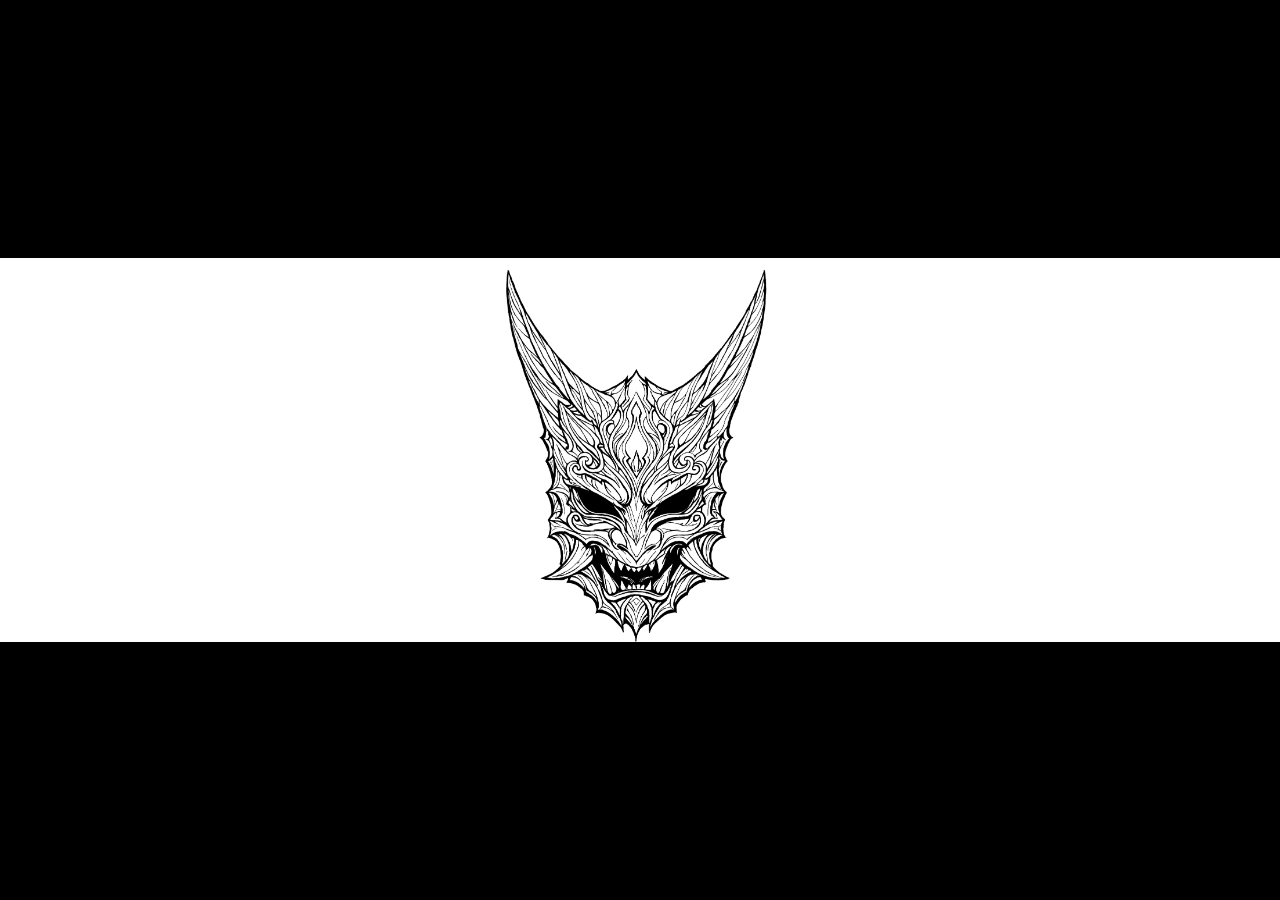
<file: index.html>
<!DOCTYPE html>
<html lang="en">
<head>
    <link rel="stylesheet" href="css/index.css">
    <title>ZypheraOS</title>
    <meta charset="UTF-8">
    <meta name="viewport" content="width=device-width, initial-scale=1.0">

</head>

<body>
    <div class="mid-sector">
        <img id="yaksha-mask" src="assets/mask-white.png">
        <div class="loader"></div>
    </div>
    
    <button class="neon-button">Get Started</button>
</body>

    <script src="javascript/index.js"></script>
</html>
</file>
<file: css/index.css>
/* Reset box-sizing */
* {
    box-sizing: border-box;
}

/* Parent container - centers content vertically */
body {
    background-color: black;
    display: flex;
    flex-direction: column;
    justify-content: center;
    align-items: stretch;
    min-height: 100vh;
    margin: 0;
    font-family: -apple-system, BlinkMacSystemFont, 'Segoe UI', sans-serif;
}

/* Middle section with reveal animation */
.mid-sector {
    background-color: white;
    height: 384px;
    display: flex;
    justify-content: center;
    align-items: center;
    position: relative;
    overflow: hidden;
    
    /* Clip-path animation reveals from center vertically */
    animation: clipReveal 0.6s ease-out;
}

/* Keyframe: reveals container from center outward */
@keyframes clipReveal {
    from {
        clip-path: inset(50% 0% 50% 0%);
    }
    to {
        clip-path: inset(0% 0% 0% 0%);
    }
}

/* Keyframe: hides container back to center */
@keyframes clipHide {
    from {
        clip-path: inset(0% 0% 0% 0%);
    }
    to {
        clip-path: inset(50% 0% 50% 0%);
    }
}

/* Class to trigger hide animation */
.mid-sector.hiding {
    animation: clipHide 0.6s ease-in forwards;
}

/* Content container - never warps, only fades in */
.mid-sector > * {
    animation: fadeIn 0.8s ease-out;
    max-width: 100%;
    max-height: 100%;
    flex-shrink: 1;
    /* Ensure content doesn't exceed container */
    overflow: hidden;
}

/* Keyframe: simple opacity fade with scale locked at 1 */
@keyframes fadeIn {
    from {
        opacity: 0;
        transform: scale(1); /* Explicitly lock scale */
    }
    to {
        opacity: 1;
        transform: scale(1); /* No scaling throughout */
    }
}

/* Utility class to reset animations (for replay functionality) */
.reset {
    animation: none;
}


/* Yaksha image styling */
#yaksha-mask {
  position: absolute;
  opacity: 1;
  transition: opacity 0.5s ease-out;
}

#yaksha-mask.hidden {
  opacity: 0;
  pointer-events: none;
}

/* HTML: <div class="loader"></div> */
.loader {
  width: 120px;
  height: 22px;
  border-radius: 20px;
  color: #000000;
  border: 2px solid;
  position: absolute;
  opacity: 0;
  visibility: hidden;
  transition: opacity 0.5s ease-in, visibility 0s 0.5s;
}

.loader.visible {
  opacity: 1;
  visibility: visible;
  transition: opacity 0.5s ease-in, visibility 0s 0s;
}

.loader::before {
  content: "";
  position: absolute;
  margin: 2px;
  inset: 0 100% 0 0;
  border-radius: inherit;
  background: currentColor;
  animation: none;
}

.loader.visible::before {
  animation: l6 4s 1s forwards;
}
@keyframes l6 {
    100% {inset:0}
}

/* Neon button styling */
.neon-button {
    position: absolute;
    top: 50%;
    left: 50%;
    transform: translate(-50%, -50%);
    padding: 15px 40px;
    font-size: 20px;
    font-weight: bold;
    letter-spacing: 3px;
    text-transform: uppercase;
    background: transparent;
    border: 3px solid #ffffff;
    color: #ffffff;
    cursor: pointer;
    border-radius: 10px;
    opacity: 0;
    transition: all 0.3s ease;
}

.neon-button.visible {
    opacity: 1;
    transition: opacity 1s ease-in;
}

.neon-button:hover {
    background: rgba(255, 255, 255, 0.1);
}

.neon-button:active {
    transform: translate(-50%, -50%) scale(0.95);
}
</file>
